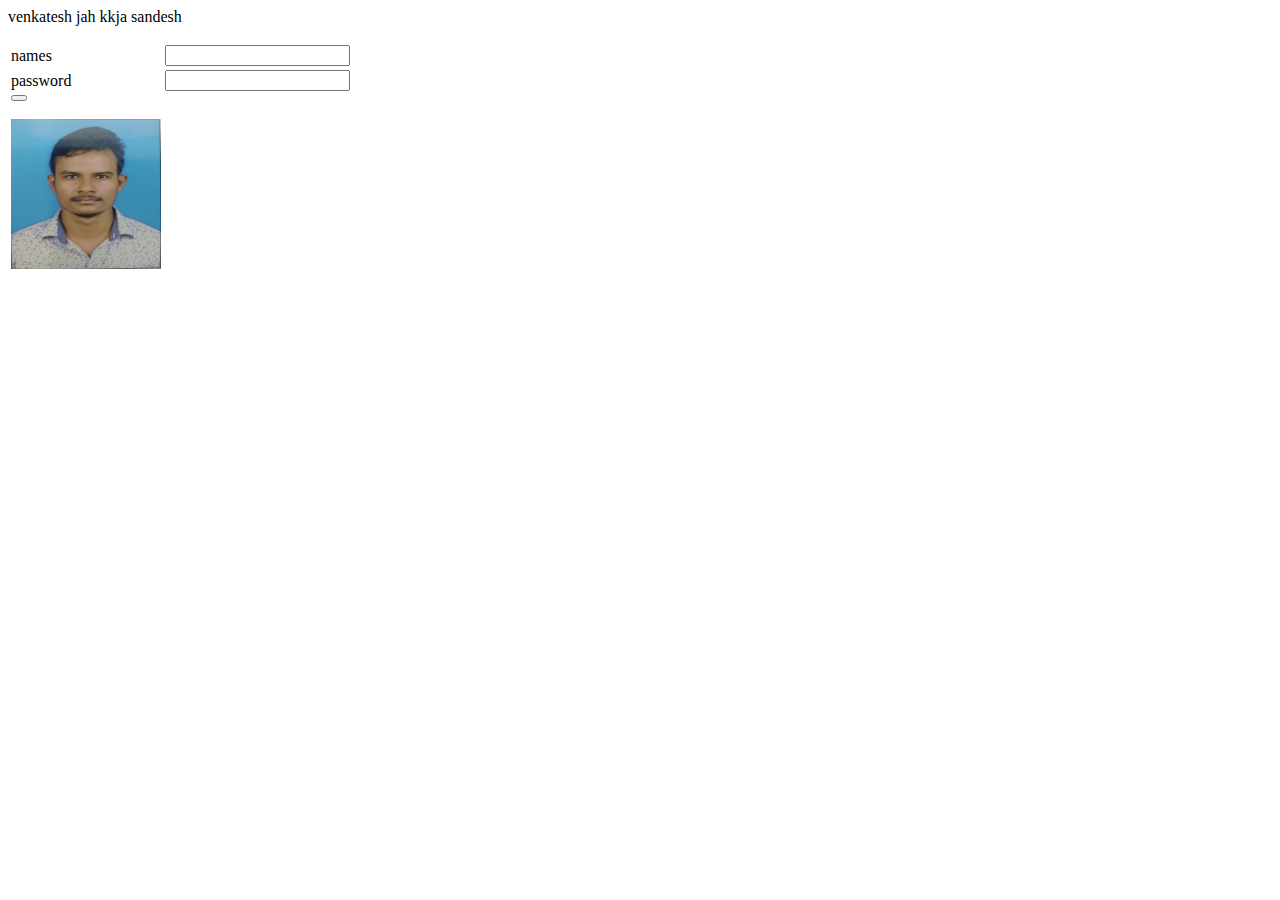
<file: index.html>
<html>
<head>
</head>

<body>
	<div>
	<p>venkatesh jah kkja
	
		<span>sandesh</span></p>
	</div>
	
	<form action=" " method="POST">
	<table>
	<tr>
	<td><label>names</label></td>
	<td><input type="text",name="txtname"></input></td>
	</tr>
	<tr>
	<td>
	<label>password</label></td>

	<td><input type="password",name="txtpass"></input></td>
	</tr>
	
	<tr><td>
	<button type="submit",name="submit"></button><br><br>
	<img src="Assets\image\Vsshetty.jpg" height="150", width="150"/>
	</td></tr>
	</table>
	</form>
</body>
</html>
</file>
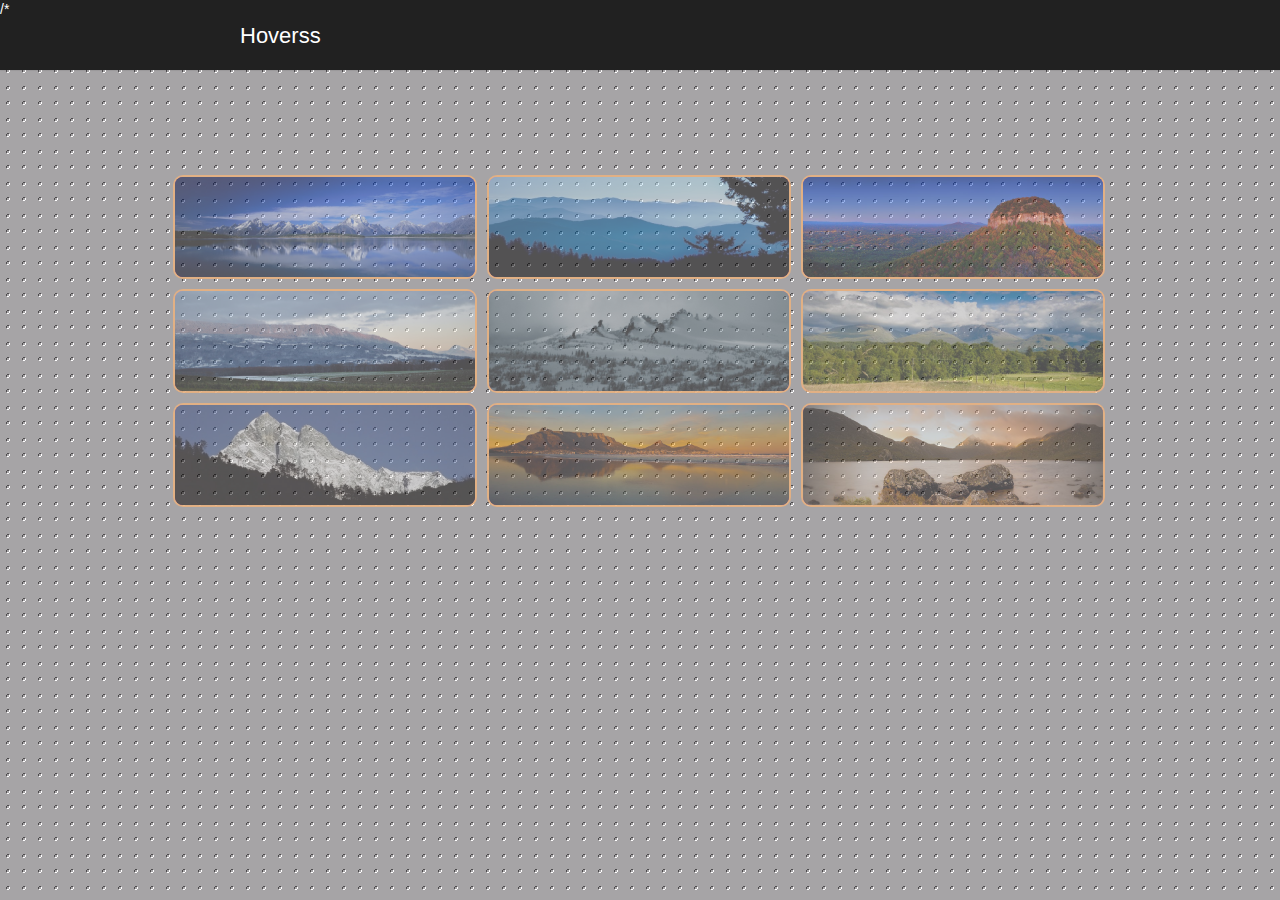
<file: example225/index.html>
<!DOCTYPE html>
<html lang="en" >
    <head>
        <meta charset="utf-8" />
        <title>Attempt 9</title>
        <link href="css/layout.css" rel="stylesheet" type="text/css" />
        <link href="css/gall.css" rel="stylesheet" type="text/css" />
    </head>
    <body>
        <header>
            <h2>Hoverss</h2>
            /*<class="stuts"><span></span>
        </header>

        
        <div class="photos">
            <div>
                <img src="images/pic1.jpg" />
                <div></div>
            </div>
            <div>
                <img src="images/pic2.jpg" />
                <div></div>
            </div>
            <div>
                <img src="images/pic3.jpg" />
                <div></div>
            </div>
            <div>
                <img src="images/pic4.jpg" />
                <div></div>
            </div>
            <div>
                <img src="images/pic5.jpg" />
                <div></div>
            </div>
            <div>
                <img src="images/pic6.jpg" />
                <div></div>
            </div>
            <div>
                <img src="images/pic7.jpg" />
                <div></div>
            </div>
            <div>
                <img src="images/pic8.jpg" />
                <div></div>
            </div>
            <div class="pair">
                <img src="images/pic9.jpg" />
                <div></div>
                <div></div>
            </div>
        </div>
    </body>
</html>
</file>
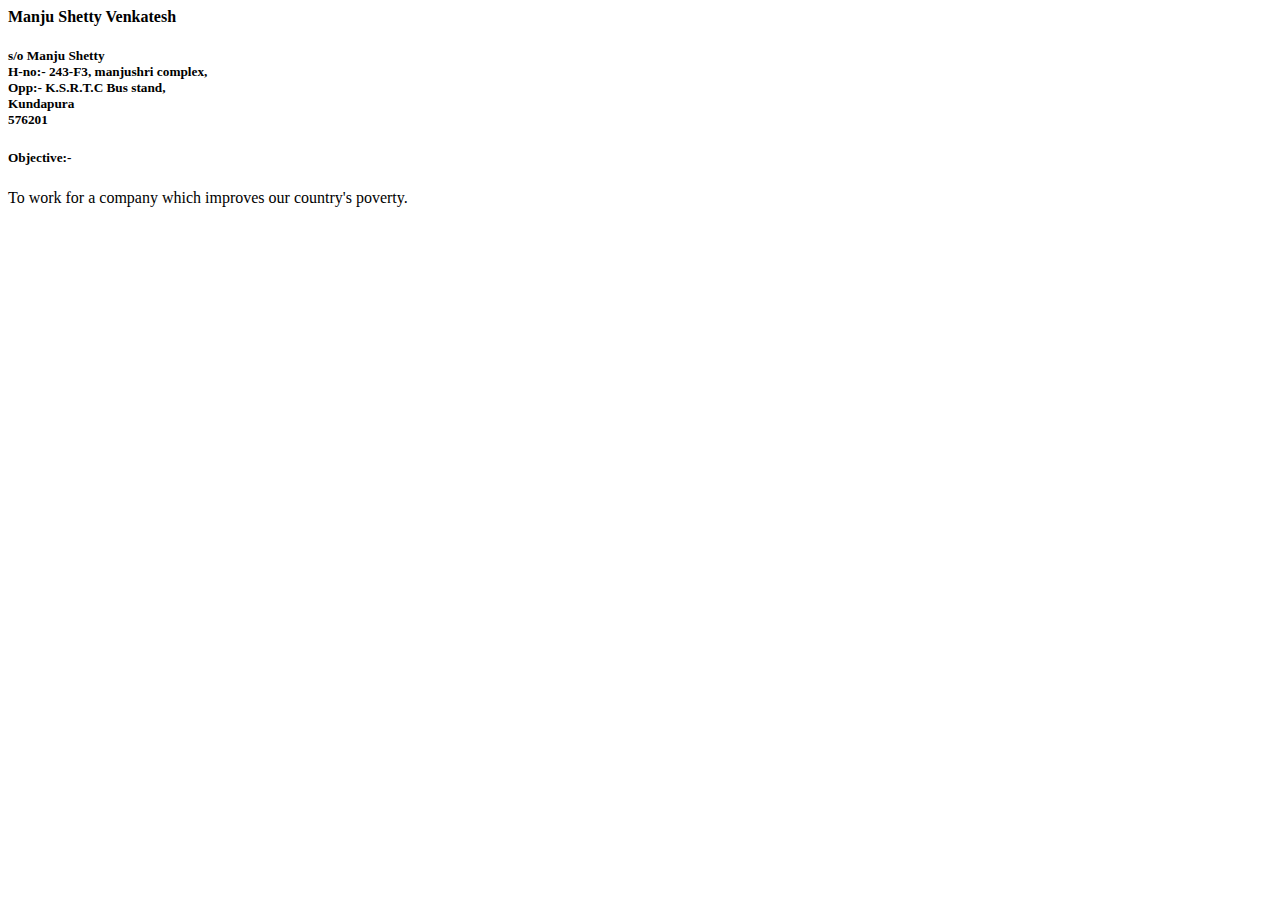
<file: resume.html>
<html>

<title>RESUME</title>
<head>
<body>
    <h4>Manju Shetty Venkatesh</h4>
    <h5>s/o Manju Shetty<br>
        H-no:- 243-F3, manjushri complex,<br>
        Opp:- K.S.R.T.C Bus stand,<br>
        Kundapura<br>
        576201
    </h5>

<h5>Objective:-</h5>To work for a company which improves our country's poverty.
    

</body>
</head>
</html>
</file>
<file: example225/css/layout.css>
*{
    margin:0;
    padding:0;
}
body {
    background:transparent url(../images/hover.gif) repeat;
    font:14px/1.3 Arial,sans-serif;
}
header {
    background-color:#212121;
    box-shadow: 0 -1px 2px #111111;
    color:#fff;
    display:block;
    height:70px;
    position:relative;
    width:100%;
    z-index:100;
}
header h2{
    font-size:22px;
    font-weight:normal;
    left:50%;
    margin-left:-400px;
    padding:22px 0;
    position:absolute;
    width:540px;
}
header a.stuts,a.stuts:visited{
    border:none;
    text-decoration:none;
    color:#fcfcfc;
    font-size:14px;
    left:50%;
    line-height:31px;
    margin:23px 0 0 110px;
    position:absolute;
    top:0;
}
header .stuts span {
    font-size:22px;
    font-weight:bold;
    margin-left:5px;
}
</file>
<file: example225/css/gall.css>
.photos {
    width: 945px;
    height: 400px;
    margin: 100px auto;
    position:relative;
}
.photos > div {
    background-color: rgba(231, 102, 199, 0.699);
    border: 2px solid rgba(231, 198, 108, 0.705);
    float: left;
    height: 100px;
    margin: 5px;
    overflow: hidden;
    position: relative;
    width: 300px;
    z-index: 1;

    -webkit-border-radius: 10px;
    -moz-border-radius: 10px;
    -ms-border-radius: 10px;
    -o-border-radius: 10px;
    border-radius: 10px;
    
    -webkit-transform:scale(1.0);
    -moz-transform:scale(1.0);
    -ms-transform:scale(1.0);
    -o-transform:scale(1.0);
    transform:scale(1.0);

    -webkit-transition-duration: 0.5s;
    -moz-transition-duration: 0.5s;
    -ms-transition-duration: 0.5s;
    -o-transition-duration: 0.5s;
    transition-duration: 0.5s;
}
.photos > div img{
    width: 100%;
}
.photos > div:hover{
    z-index: 10;

    -webkit-transform:scale(2.0);
    -moz-transform:scale(2.0);
    -ms-transform:scale(2.0);
    -o-transform:scale(2.0);
    transform:scale(2.0);
}
.photos > div div {
    background: url(../images/hover.gif) repeat scroll 0 0 transparent;
    cursor: pointer;
    height: 100%;
    left: 0;
    opacity: 0.5;
    position: absolute;
    top: 0;
    width: 100%;
    z-index: 15;

    -webkit-transition-duration: 0.5s;
    -moz-transition-duration: 0.5s;
    -ms-transition-duration: 0.5s;
    -o-transition-duration: 0.5s;
    transition-duration: 0.5s;
}
.photos > div:nth-child(1):hover div {
    height: 0%;
}

.photos > div:nth-child(2):hover div {
    height: 0%;
    margin-top: 100px;
}
.photos > div:nth-child(3):hover div {
    width: 0%;
}
.photos > div:nth-child(4):hover div {
    margin-left: 300px;
    width: 0%;
}
.photos > div:nth-child(5):hover div {
    height: 0%;
    margin-left: 150px;
    margin-top: 50px;
    width: 0%;
}
.photos > div:nth-child(6):hover div {
    margin-left: 150px;
    width: 0%;
}
.photos > div:nth-child(7):hover div {
    height: 0%;
    margin-left: 150px;
    margin-top: 50px;
    width: 0%;

    -webkit-transform: rotateX(360deg);
    -moz-transform: rotate(360deg);
    -ms-transform: rotate(360deg);
    -o-transform: rotate(-360deg);
    transform: rotate(-360deg);
}
.photos > div:nth-child(8):hover div {
    height: 0%;
    margin-left: 150px;
    margin-top: 50px;
    width: 0%;

    -webkit-transform: rotateZ(600deg);
    -moz-transform: rotateZ(600deg);
    -ms-transform: rotateZ(600deg);
    -o-transform: rotateZ(600deg);
    transform: rotateZ(600deg);
}
.photos > div.pair div {
    width: 50%;
}
.photos > div.pair div:nth-child(odd) {
    margin-left: 150px;
}
.photos > div.pair:hover div {
    width: 0%;
}
.photos > div.pair:hover div:nth-child(odd) {
    margin-left: 300px;
}
</file>
